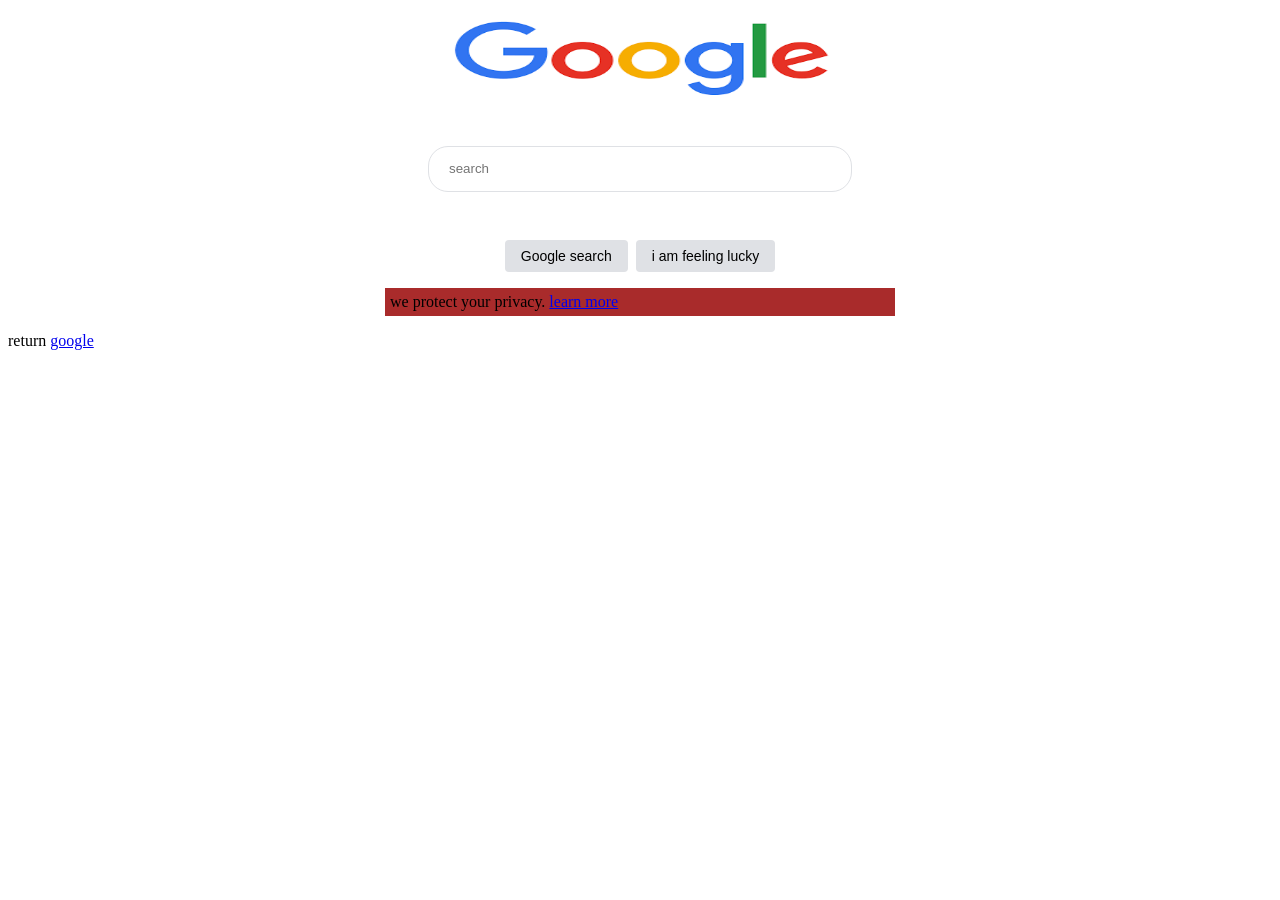
<file: p1 google site/index.html>
<!DOCTYPE html>

<html>
<head>
 <title>Google</title>
 <link rel="stylesheet" href="styles.css">
</head>

<body>
<div class="header"> 
 <img src="images.png" alt="Google" class="logo">
 <br>
 <input type="text" placeholder="search" class="search">
 <br>

  <div class="btn-wrap">
 <button  class="btn">Google search</button>
<button class="btn" >i am feeling lucky</button>
</div>
<p class="help">we protect your privacy. <a href="www.google.com">learn more</a></p>

<p>return <a href="www.google.com">google</a></p>
</div>

</body>

</html>
</file>
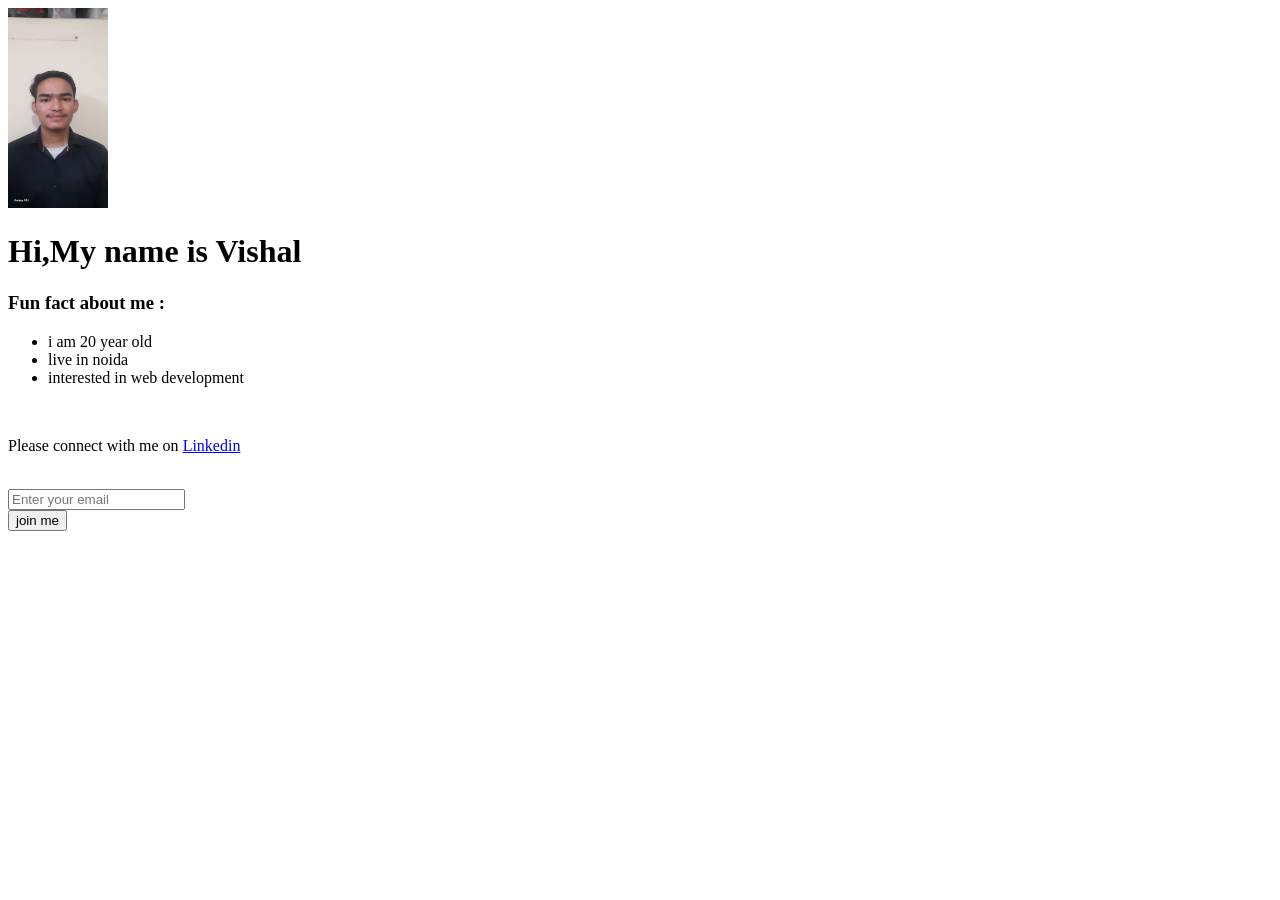
<file: p2 profile/index.html>
<!DOCTYPE html>
<html>
  <head>
    <title>My profile</title>
   
  </head>
  <body>
    <img src="pic.jpg" alt="user image" width="100px" height="200px">
    <br>
    <h1>Hi,My name is Vishal </h1>
    <h3>Fun fact about me :</h3>
    <ul>
      <li>i am 20 year old</li>
      <li>live in noida</li>
      <li>interested in web development</li>
    </ul>
    <br>
    <p>Please connect with me on <a href="https://www.linkedin.com/in/vishal-rawat-5b4a96332/">Linkedin</a></p>
    <br>
    <input type="text" placeholder="Enter your email">
    <br>
    <button>join me</button>
    </body>
</html>
</file>
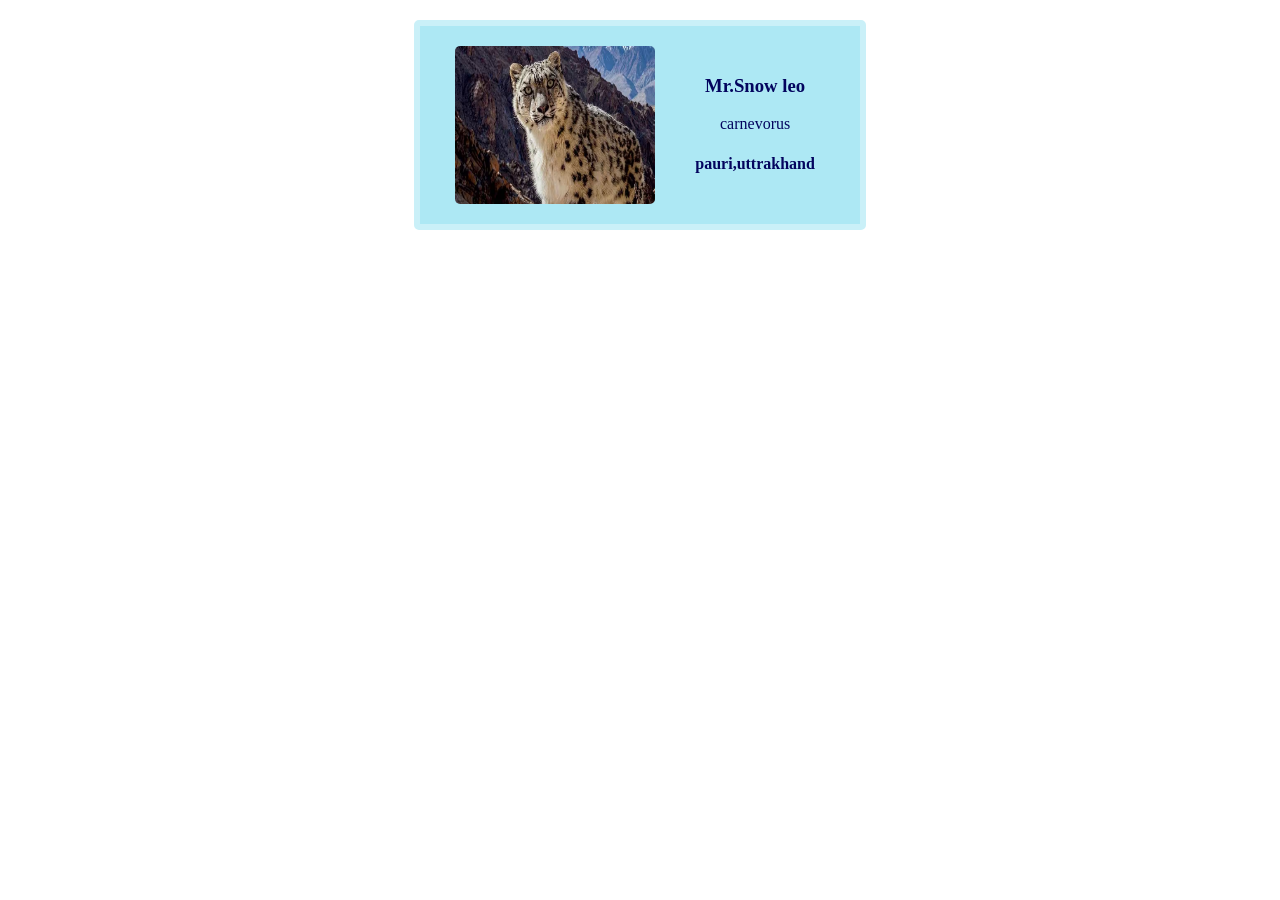
<file: p3 bussiness cord/index.html>
<html>
  <head>
    <link rel="stylesheet" href="styles.css">
  </head>
  <body>
    <div class="card">
    <img src="leo.avif" alt="snow leo" class="avatar">
    <div class="info">
      <h3>Mr.Snow leo</h3>
      <p>carnevorus</p>
      <h4>pauri,uttrakhand</h4>
      </div>
    </div>
  </body>
</html>
</file>
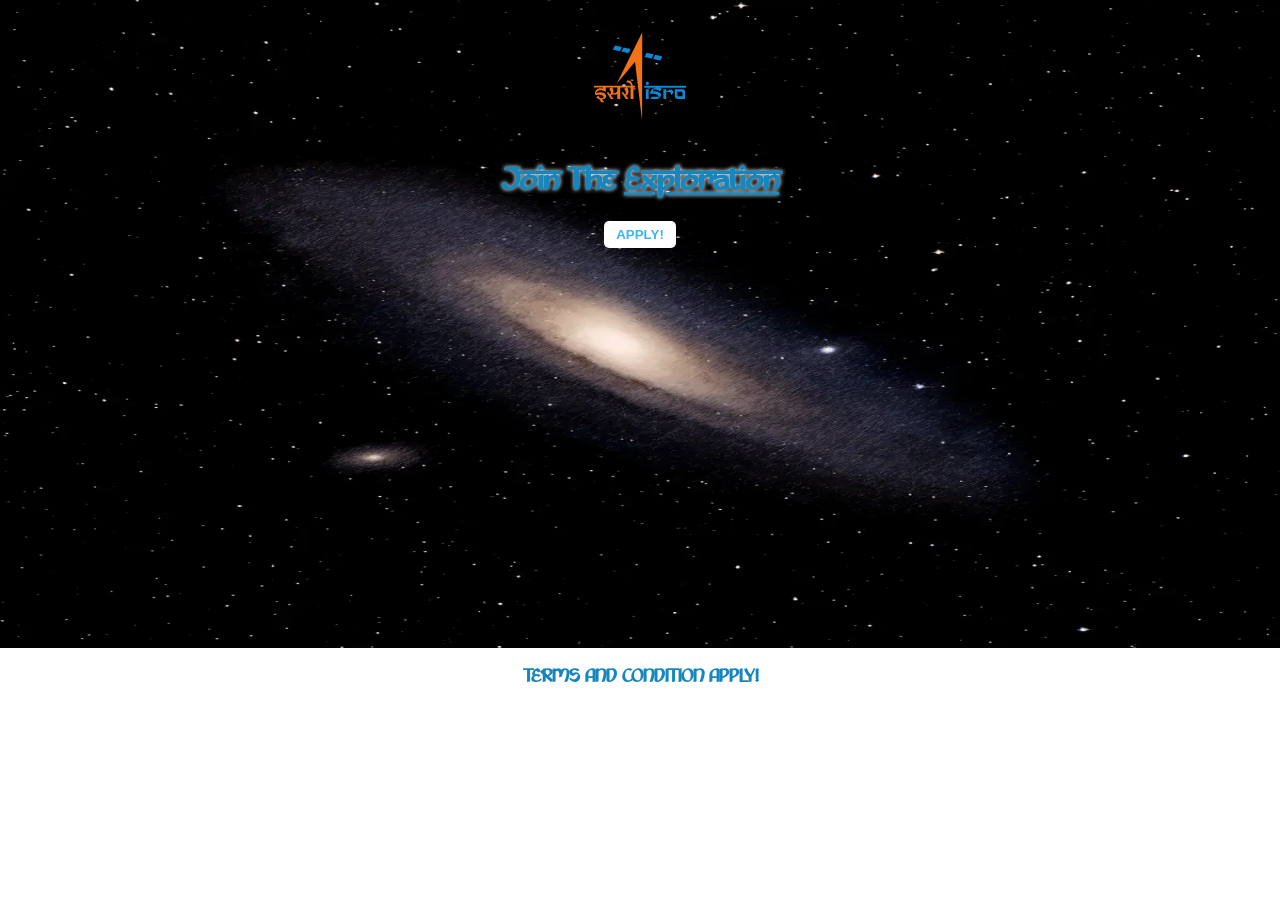
<file: p4 space exploration site/index.html>
<html>
  <head>
    <link rel="stylesheet" href="styles.css">
  </head>
<body>
  <div id="hero"> 
     <img src="m2.svg" id="mainlogo">
  <h1  id="title">Join The <span class="underline">Exploration</span></h1>
  <button class="btn">APPLY!</button>
 </div>
 <h3>TERMS AND CONDITION APPLY!</h3>
</body>
  </html>
</file>
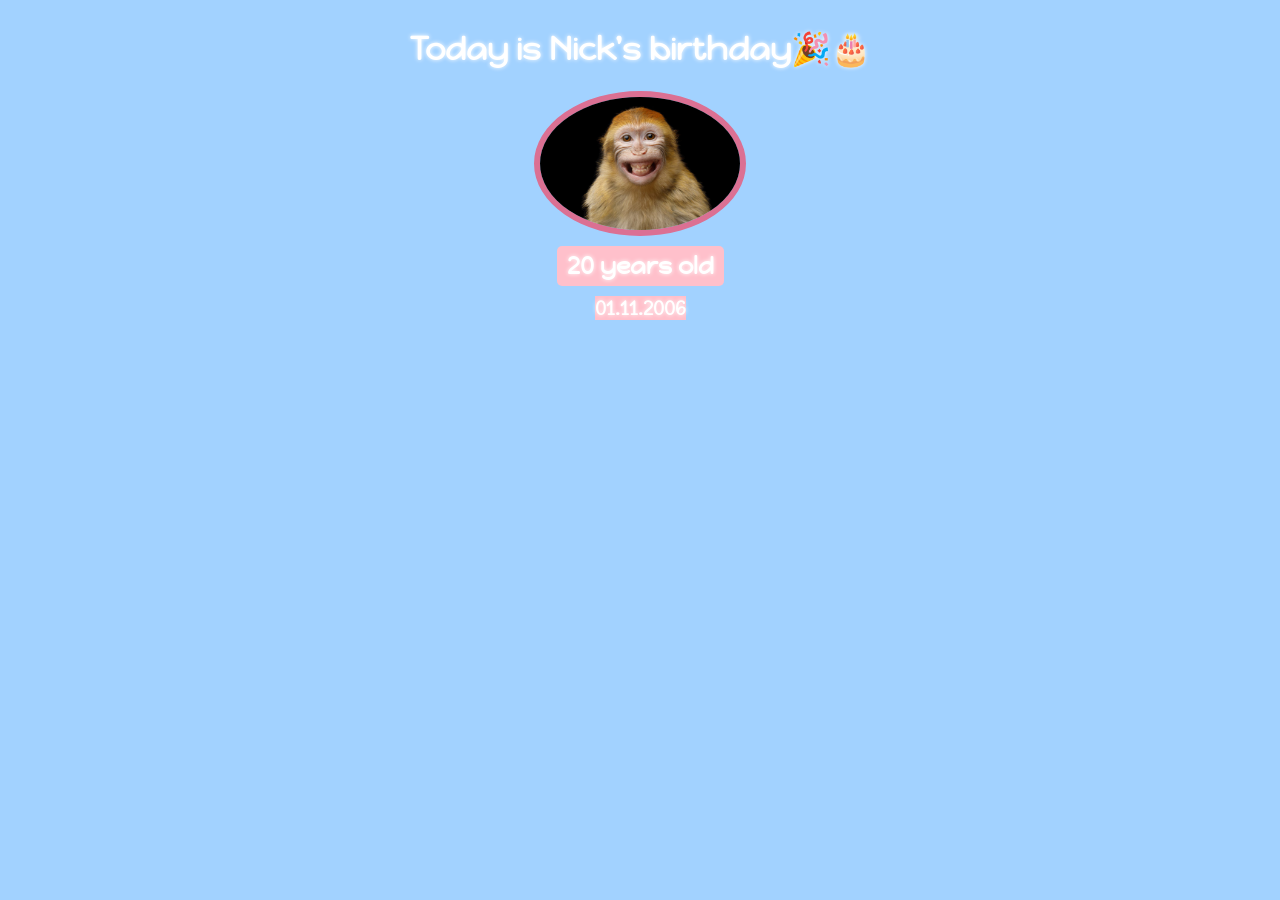
<file: p5 birthsay website/index.html>
<html>
  <head>
    <link rel="preconnect" href="https://fonts.googleapis.com">
<link rel="preconnect" href="https://fonts.gstatic.com" crossorigin>
<link href="https://fonts.googleapis.com/css2?family=Happy+Monkey&display=swap" rel="stylesheet">
    <link rel="stylesheet" href="styles.css">
  </head>
  <body>
    <div id="header">
      <h1>Today is Nick's birthday🎉🎂</h1>
    <img   id="bff-img" src="b1.jpg" alt="monkey" >
    <h2 id="bday-age"> 20 years old</h2>
    <h3 id="bday-dob">01.11.2006</h3>
    </div>

  </body>
</html>
</file>
<file: p1 google site/styles.css>
/*
.header{
  margin-top:100px ;
  text-align: center;
}*/


.search{
   /*margin centring*/
  display : block;
  width:400px;
  margin:auto;
  /**/
  width: 400px;
  padding-left: 20px;
  border: #dfe1e5 solid 1px;
  border-radius: 20px;
  padding-bottom: 10px;
  padding-top: 10px;
  line-height: 24px;

 }

.logo{
  /*margin centring*/
  display : block;
  width:400px;
  margin:auto;
  /**/
  height: 100px;
  margin-bottom: 20px;
}

.help{
  
  background-color: rgb(169, 43, 43);
  width: 500px;
    margin-left: auto;
  margin-right: auto;
  /*padding*/
  padding: 5px;
}

.btn{
  /*
  display: block;
  margin-left: auto;
  margin-right:auto;
  */

margin-left: 4px;
margin-right: 4px;  
margin-top:30px;
  padding-top: 8px;
  padding-bottom: 8px;
  padding-left: 16px;
  padding-right: 16px;
  background-color: #dfe1e5;
  border: none;
  border-radius: 4px;
  font-size: 14px;
}

.btn-wrap{
   /*center*/
  display: flex;/*2 div on one row*/
justify-content: center;/*center the divs*/
}
</file>
<file: p3 bussiness cord/styles.css>
body{
   margin: 20px;

 
}

.avatar{
  width: 200px;
  border-radius: 5px;
}

.card{
  color: #03045e;
  width: 400px; 
  /*margin: top/bottom left/right*/
  margin: 0px auto ;
border: 6px  solid #caf0f8;
  border-bottom: 6px solid #caf0f8;
  border-top: #caf0f8 6px solid;
  border-radius: 5px;
padding: 20px;
display: flex;
justify-content: space-around;
  text-align: center;
  background: #ade8f4;
}

.info{
  padding: 10px;


}
</file>
<file: p4 space exploration site/styles.css>
@font-face{
  src: url("Shivaraja.ttf");
  font-family: Shivaraja;
}

body{
   text-align: center;
  font-family:Shivaraja;
  font-weight: bold;
     color: rgb(23, 134, 189);
margin:   0;
}
#hero{

  background-image: url("m3.webp");
  background-size: 100% 100%;
 padding: 10px 0px 400px  0px;

}
/*
 text-shadow: 5px 0px 0px  white;
              ➡️ ⬇️  blur
*/
#title{
  text-shadow: 0px 0px 4px  white;
}

#mainlogo{
  width: 200px;
  height: auto;
}

.btn{
  padding: 6px 12px;
  border-radius: 5px ;
  border: none;
  background-color: white;
  font-size: 'orbitron', sans-serif;
font-weight: bold;
   color: rgb(60, 181, 242);

}
.underline{
  text-decoration: underline;
  /*border-buttom=underline*/
}
</file>
<file: p5 birthsay website/styles.css>
body{
  text-align: center;

  font-family: "Happy Monkey", system-ui;
  font-weight: 400;
  font-style: normal;
  background:#a2d2ff;
  color:white;
 }

h1,h2,h3{
  text-shadow: 0px 0px 4px white;
}

#bff-img{
  width: 200px;
  border-radius: 50%;
  border: 6px solid palevioletred;
}

#bday-age{
  background: pink;
  padding: 5px 10px ;
  border-radius: 5px;
margin: 10px 0px 10px 0px;
}

#bday-dob{
  margin: 0px;
  background: pink;
}

#header{
  /* row=  xmain axis-justify-content  ycrossaxis-align-items*/ 
  /* column= main axis-align-items crossaxis-justify-content*/
  display: flex;
  flex-direction: column;
  align-items: center;
}
</file>
